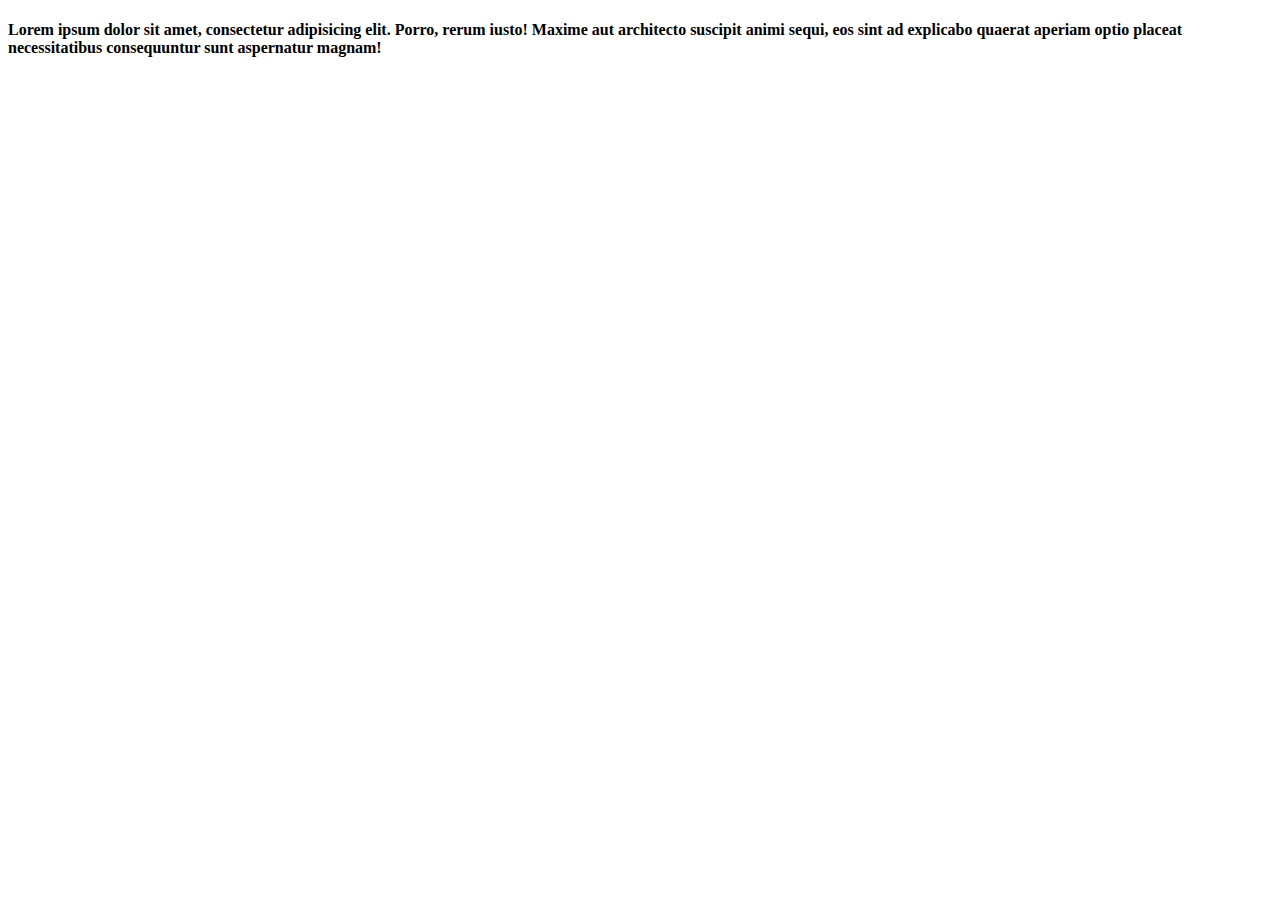
<file: platform.html>
<!DOCTYPE html>
<html lang="en">
<head>
    <meta charset="UTF-8">
    <meta name="viewport" content="width=device-width, initial-scale=1.0">
    <title>Document</title>
</head>
<body>
    <h4>Lorem ipsum dolor sit amet, consectetur adipisicing elit. Porro, rerum iusto! Maxime aut architecto suscipit animi sequi, eos sint ad explicabo quaerat aperiam optio placeat necessitatibus consequuntur sunt aspernatur magnam!</h4>
</body>
</html>
</file>
